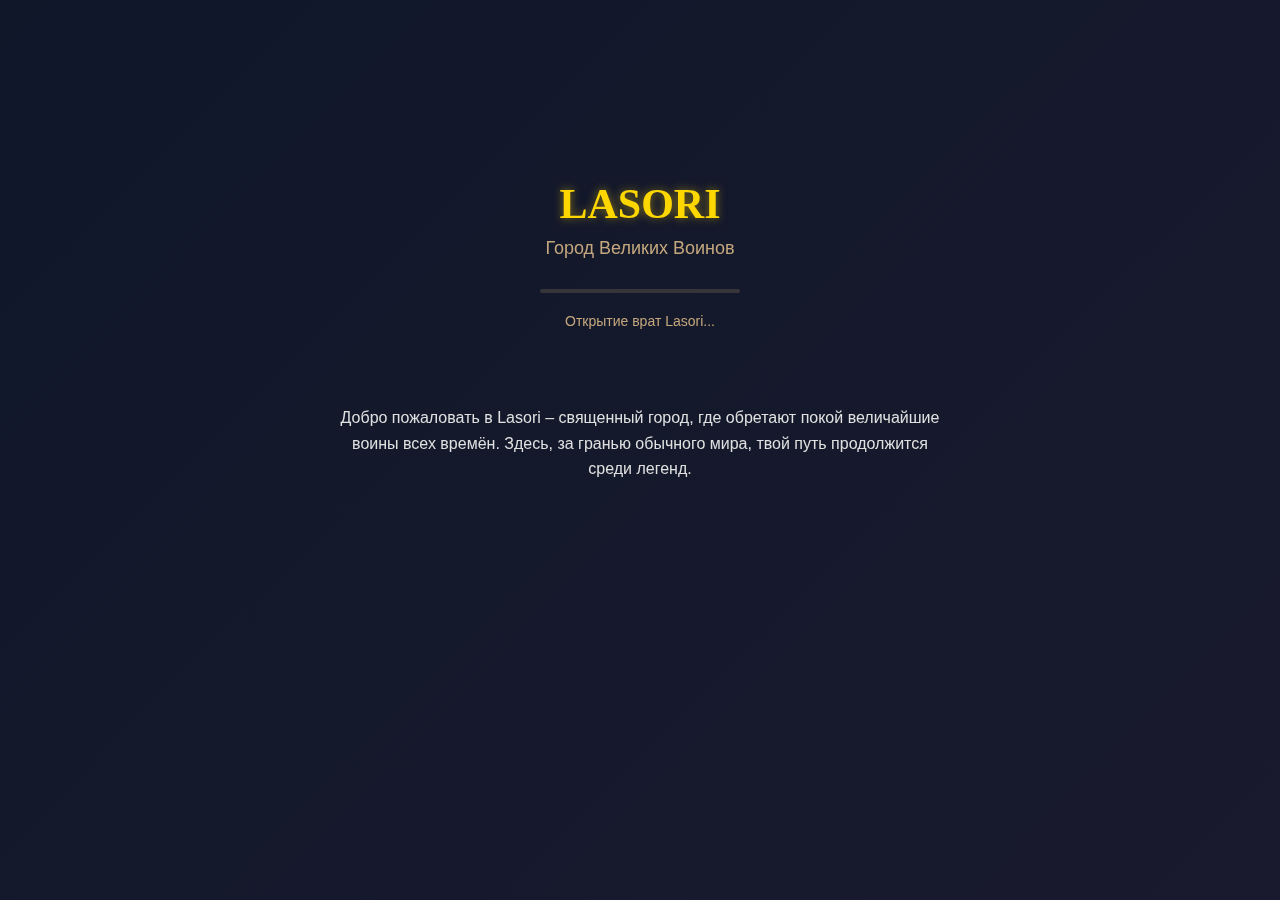
<file: index.html>
<!DOCTYPE html>
<html>
<head>
    <meta charset="UTF-8">
    <meta name="viewport" content="width=device-width, initial-scale=1.0, maximum-scale=1.0, user-scalable=no">
    <title>LASORI - Город Великих Воинов</title>
    <script src="https://telegram.org/js/telegram-web-app.js"></script>
    <style>
        * {
            margin: 0;
            padding: 0;
            box-sizing: border-box;
        }

        body {
            background: linear-gradient(135deg, #0f1729 0%, #1a1a2e 100%);
            color: #ffffff;
            font-family: 'Arial', sans-serif;
            height: 100vh;
            display: flex;
            flex-direction: column;
            align-items: center;
            overflow: hidden;
        }

        .loading-container {
            position: fixed;
            top: 20%;
            left: 50%;
            transform: translateX(-50%);
            text-align: center;
        }

        .progress-bar {
            width: 200px;
            height: 4px;
            background: rgba(196, 167, 125, 0.2);
            border-radius: 2px;
            margin: 20px auto;
        }

        .progress-fill {
            width: 0%;
            height: 100%;
            background: #ffd700;
            border-radius: 2px;
            transition: width 0.3s ease;
        }

        .loading-text {
            color: #c4a77d;
            font-size: 14px;
            margin-top: 10px;
        }

        .title {
            font-family: 'Cinzel', serif;
            color: #ffd700;
            font-size: 42px;
            margin-bottom: 10px;
            text-shadow: 0 0 10px rgba(255, 215, 0, 0.5);
            animation: glow 2s ease-in-out infinite alternate;
        }

        .subtitle {
            color: #c4a77d;
            font-size: 18px;
            margin-bottom: 30px;
        }

        .welcome-text {
            position: fixed;
            top: 45%;
            left: 50%;
            transform: translateX(-50%);
            width: 80%;
            max-width: 600px;
            text-align: center;
            font-size: 16px;
            line-height: 1.6;
            color: #e0e0e0;
        }

        @keyframes glow {
            from {
                text-shadow: 0 0 10px rgba(255, 215, 0, 0.5);
            }
            to {
                text-shadow: 0 0 20px rgba(255, 215, 0, 0.8);
            }
        }

        .fade-out {
            opacity: 0;
            transition: opacity 1s ease;
        }
    </style>
</head>
<body>
    <div class="loading-container">
        <h1 class="title">LASORI</h1>
        <div class="subtitle">Город Великих Воинов</div>
        <div class="progress-bar">
            <div class="progress-fill" id="progressBar"></div>
        </div>
        <div class="loading-text" id="loadingText">Открытие врат Lasori...</div>
    </div>

    <div class="welcome-text">
        Добро пожаловать в Lasori – священный город, где обретают покой
        величайшие воины всех времён. Здесь, за гранью обычного мира,
        твой путь продолжится среди легенд.
    </div>

    <script>
        let tg = window.Telegram.WebApp;

        const loadingTexts = [
            "Открытие врат Lasori...",
            "Подготовка священных залов...",
            "Пробуждение древних духов...",
            "Настройка магических потоков...",
            "Завершение ритуала входа..."
        ];

        document.addEventListener('DOMContentLoaded', function() {
            tg.expand();
            startLoading();
        });

        function startLoading() {
            const progressBar = document.getElementById('progressBar');
            const loadingText = document.getElementById('loadingText');
            let progress = 0;

            const interval = setInterval(() => {
                progress += 1;
                progressBar.style.width = `${progress}%`;

                // Обновляем текст загрузки
                const textIndex = Math.floor(progress / 20);
                if (textIndex < loadingTexts.length) {
                    loadingText.textContent = loadingTexts[textIndex];
                }

                if (progress >= 100) {
                    clearInterval(interval);
                    fadeOutAndRedirect();
                }
            }, 50);
        }

        function fadeOutAndRedirect() {
            document.body.classList.add('fade-out');
            setTimeout(() => {
                window.location.href = 'game.html';
            }, 1000);
        }
    </script>
</body>
</html>
</file>
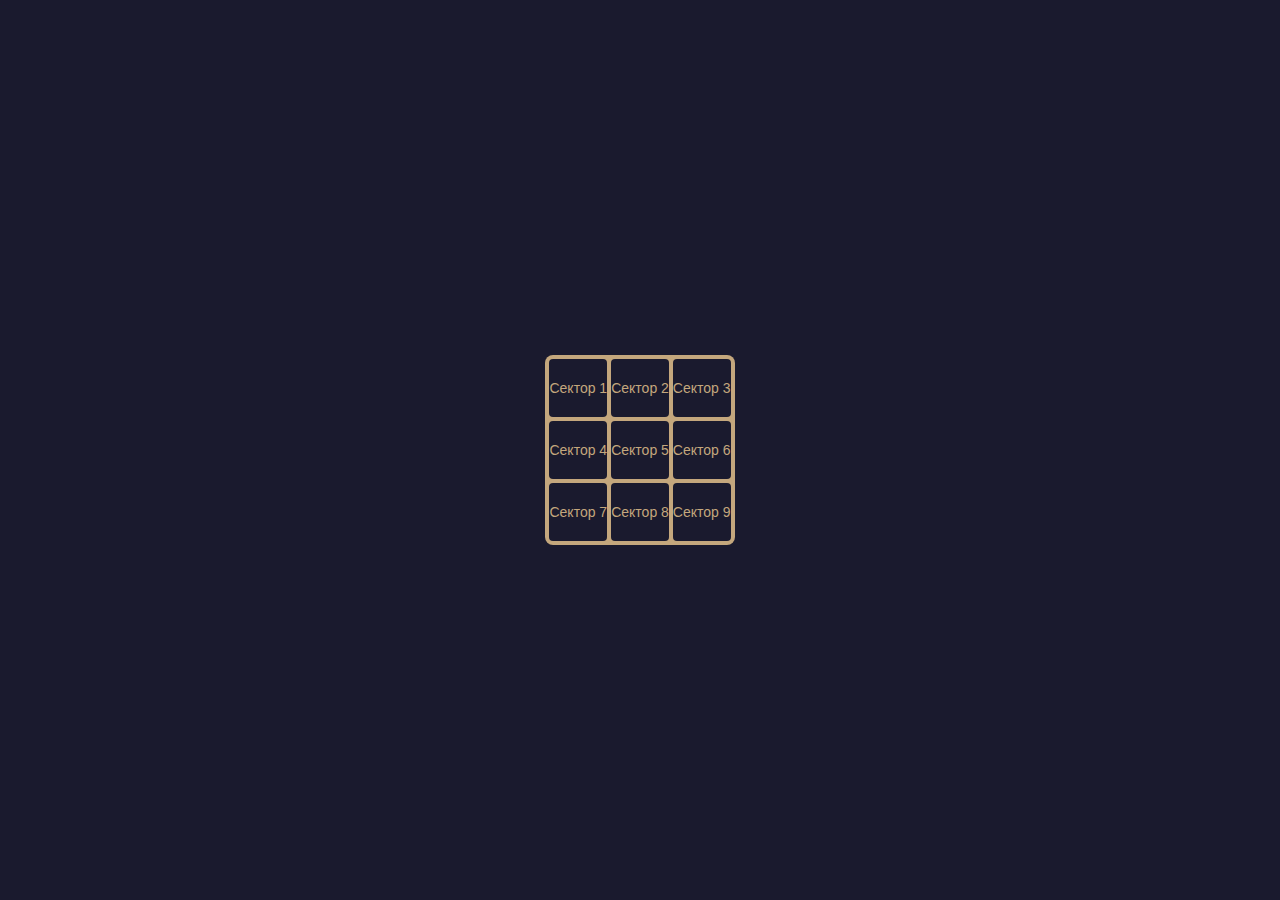
<file: game.html>
<!DOCTYPE html>
<html>
<head>
    <meta charset="UTF-8">
    <meta name="viewport" content="width=device-width, initial-scale=1.0, maximum-scale=1.0, user-scalable=no">
    <title>LASORI - Игровое поле</title>
    <script src="https://telegram.org/js/telegram-web-app.js"></script>
    <style>
        body {
            margin: 0;
            padding: 0;
            background: #1a1a2e;
            display: flex;
            justify-content: center;
            align-items: center;
            min-height: 100vh;
            font-family: 'Arial', sans-serif;
        }

        .game-grid {
            display: grid;
            grid-template-columns: repeat(3, 1fr);
            gap: 4px;
            padding: 4px;
            background: #c4a77d;
            border-radius: 8px;
            max-width: 95vw;
            max-height: 95vh;
            aspect-ratio: 1;
        }

        .sector {
            background: #1a1a2e;
            aspect-ratio: 1;
            border-radius: 4px;
            display: flex;
            justify-content: center;
            align-items: center;
            color: #c4a77d;
            font-size: 14px;
            cursor: pointer;
            transition: background 0.3s ease;
        }

        .sector:hover {
            background: #2a2a4e;
        }

        .sector.active {
            background: #3a3a5e;
            box-shadow: inset 0 0 10px rgba(196, 167, 125, 0.3);
        }
    </style>
</head>
<body>
    <div class="game-grid">
        <div class="sector" onclick="selectSector(0)">Сектор 1</div>
        <div class="sector" onclick="selectSector(1)">Сектор 2</div>
        <div class="sector" onclick="selectSector(2)">Сектор 3</div>
        <div class="sector" onclick="selectSector(3)">Сектор 4</div>
        <div class="sector" onclick="selectSector(4)">Сектор 5</div>
        <div class="sector" onclick="selectSector(5)">Сектор 6</div>
        <div class="sector" onclick="selectSector(6)">Сектор 7</div>
        <div class="sector" onclick="selectSector(7)">Сектор 8</div>
        <div class="sector" onclick="selectSector(8)">Сектор 9</div>
    </div>

    <script>
        let tg = window.Telegram.WebApp;

        document.addEventListener('DOMContentLoaded', function() {
            tg.expand();
            tg.enableClosingConfirmation();
            tg.ready();
        });

        function selectSector(index) {
            // Убираем активный класс у всех секторов
            document.querySelectorAll('.sector').forEach(sector => {
                sector.classList.remove('active');
            });

            // Добавляем активный класс выбранному сектору
            document.querySelectorAll('.sector')[index].classList.add('active');

            // Здесь будет логика перехода в выбранный сектор
            console.log(`Выбран сектор ${index + 1}`);
        }
    </script>
</body>
</html>
</file>
